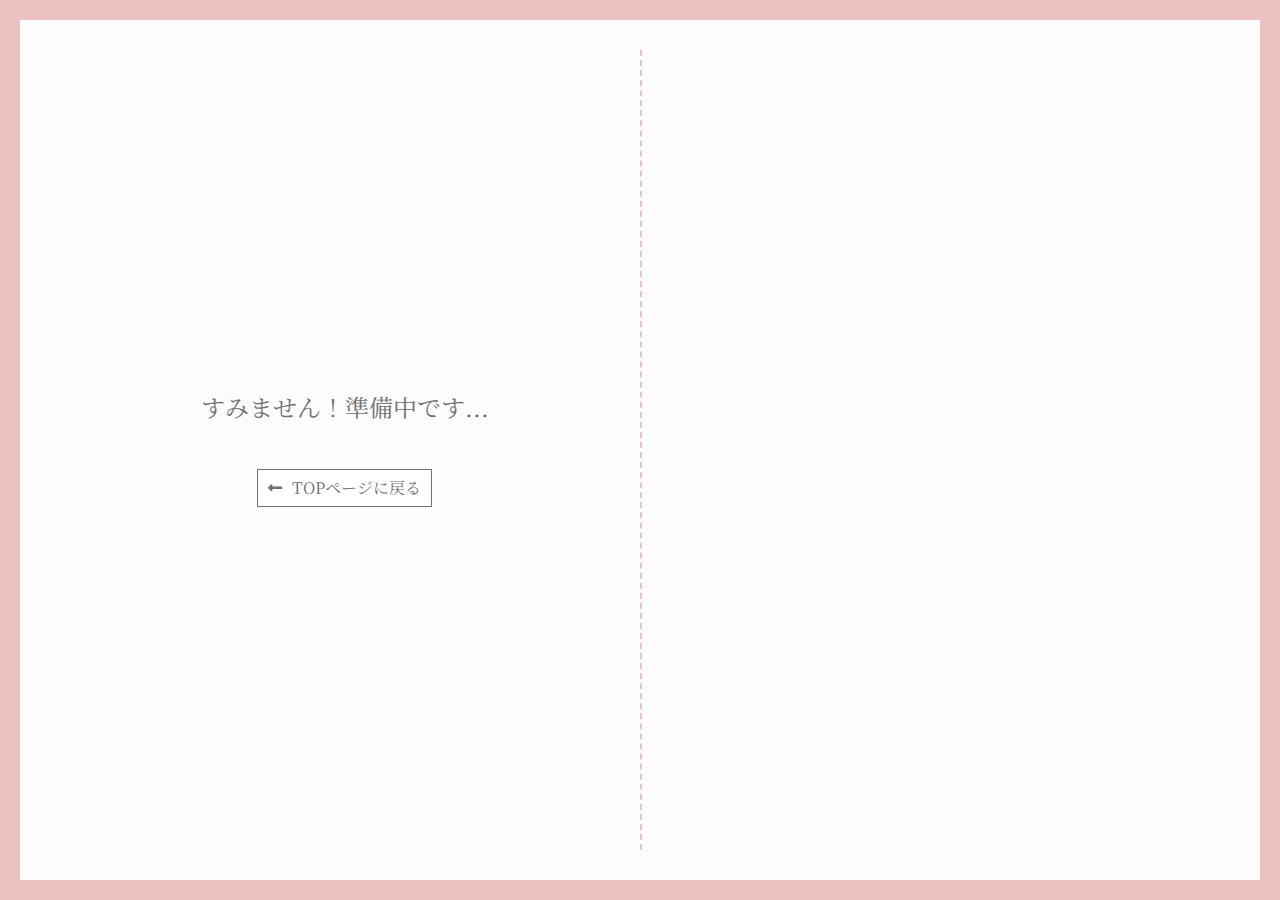
<file: sorry/sorry.html>
<!DOCTYPE html>
<html lang="ja">
<head>
    <meta charset="UTF-8">
    <meta http-equiv="X-UA-Compatible" content="IE=edge">
    <meta name="viewport" content="width=device-width, initial-scale=1.0">
    <title>ゆうきポートフォリオ</title>
    <link rel="stylesheet" href="../indexcss/reset.css">
    <link rel="preconnect" href="https://fonts.googleapis.com">
    <link rel="preconnect" href="https://fonts.gstatic.com" crossorigin>
    <link href="https://fonts.googleapis.com/css2?family=Noto+Serif+JP:wght@200;300;400;500;600;700;900&family=Noto+Serif:ital,wght@0,400;0,700;1,400;1,700&display=swap" rel="stylesheet">
    <link rel="stylesheet" href="./sorry.min.css">
    <link href="https://use.fontawesome.com/releases/v5.6.1/css/all.css" rel="stylesheet">
</head>
<body>
    <div class="page">
        <section id="sorry">
            <div class="sorry-contents">
                <p class="sorry-text">すみません！準備中です...</p>
                <div class="back-btn"><i class="fas fa-long-arrow-alt-left"></i><a href="../index.html">TOPページに戻る</a></div>
            </div>
        </section>
        <section id="table-contents">
            
        </section>
    </div>
</body>
</file>
<file: sorry/sorry.min.css>
*{box-sizing:border-box}body{font-family:'Noto Serif', serif;font-family:'Noto Serif JP', serif}html{font-size:62.5%;scroll-behavior:smooth}img{width:100%;vertical-align:bottom}.flex{display:flex}.s-ht{font-size:1.6rem;text-align:center}.s-tt{font-size:2.0rem;text-align:center}.page{padding:30px;margin:20px;height:calc(100vh - 40px);background-color:#FCFCFC;display:flex}section{width:50%;position:relative}.s-text{font-size:1.6rem}body{background-color:#EDC1C1;color:#707070}.section-header{text-align:center;margin-bottom:20px;font-size:4.2rem;text-align:center}.header{position:absolute;top:97px;left:35%}.page-item{display:flex;align-items:baseline;position:absolute;bottom:10px}.page-item .number{font-size:3.2rem;margin-right:5px}.page-item .page-txt{font-size:1.4rem;vertical-align:bottom}.more-btn{width:130px;height:45px;background-color:#FFC7C7;align-items:center;text-align:center;display:inline-block;border-radius:30px;border:1px solid #707070;position:absolute;bottom:60px;right:30px}.more-btn a{line-height:45px;font-size:1.4rem;color:#707070;margin-right:5px}.more-btn .fa-chevron-right{font-size:1.4rem}.back-btn{border:1px solid #707070;background-color:#fff;display:inline-block;font-size:1.6rem;padding:10px;margin-top:50px;position:absolute;left:35%}.back-btn .fa-long-arrow-alt-left{margin-right:10px}.back-btn a{color:#707070}.back-btn:hover{background-color:#707070}.back-btn:hover a,.back-btn:hover .fa-long-arrow-alt-left{color:#fff}#sorry .sorry-contents{margin-top:345px}#sorry .sorry-contents .sorry-text{font-size:2.4rem;text-align:center}#table-contents{border-left:2px dashed #EDC1C1}@media screen and (max-width: 1025px){#sorry .sorry-contents{position:absolute;top:40%;left:15%;margin-top:0}#sorry .sorry-contents .back-btn{left:20%}}@media screen and (max-width: 769px){#sorry .sorry-contents{left:3%}}@media screen and (max-width: 376px){#sorry{width:100%}#sorry .sorry-contents{left:15%}#sorry .sorry-contents .sorry-text{font-size:1.6rem}#sorry .sorry-contents .back-btn{font-size:0.8rem}#sorry .sorry-contents .back-btn a{font-size:0.8rem}#table-contents{display:none}}
</file>
